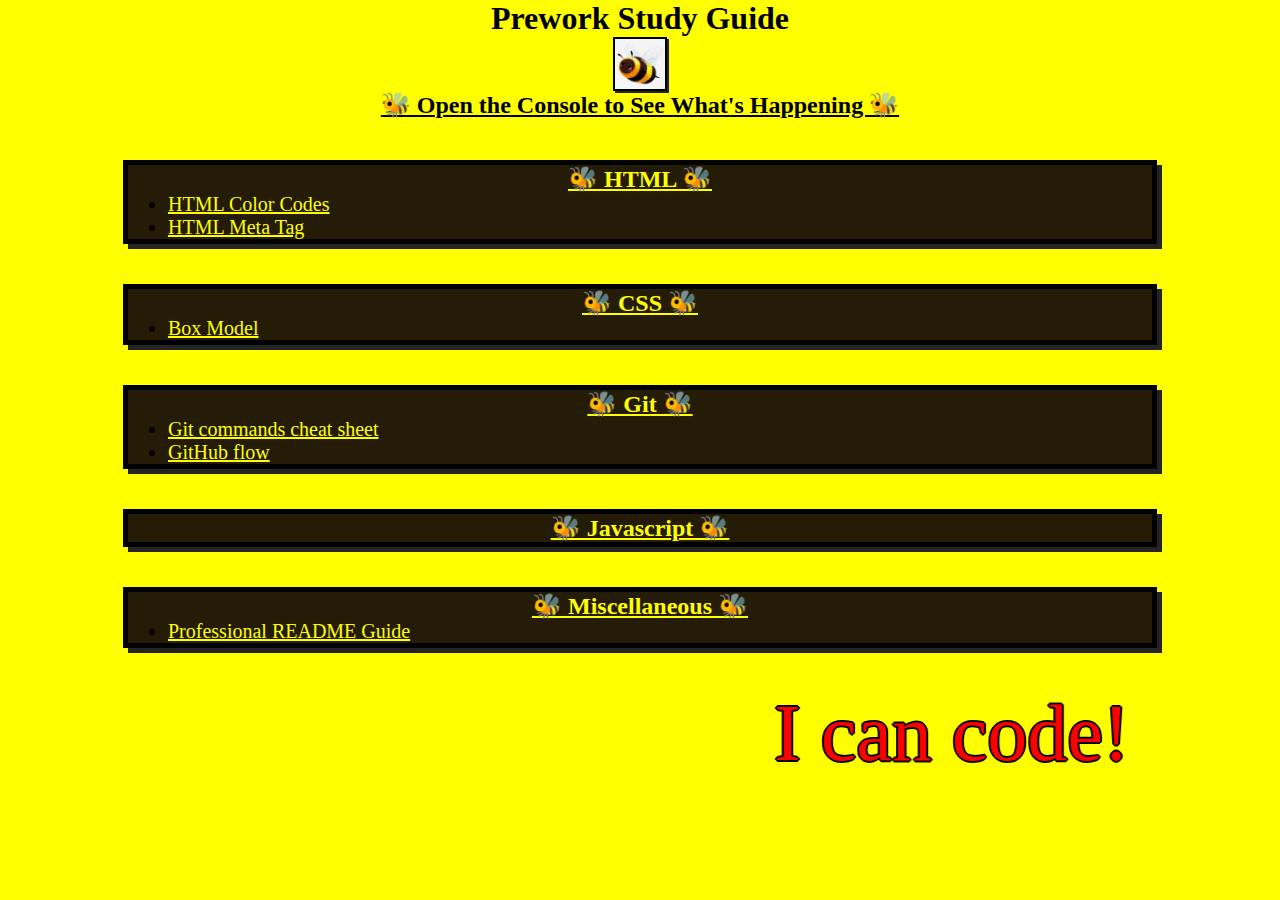
<file: index.html>
<!DOCTYPE html>
<html lang="en">
  <head>
    <meta charset="UTF-8" />
    <meta http-equiv="X-UA-Compatible" content="IE=edge" />
    <meta name="viewport" content="width=device-width, initial-scale=1.0" />
    <link rel="stylesheet" href="./assets/style.css">
    <title>Prework Study Guide</title>
  </head>
  <body>
    <header id="top">
      <h1>Prework Study Guide</h1>
      <img src="./assets/cute-bee.png" alt="A cute bee because my girlfriend loves them." />
      <h2>🐝 Open the Console to See What's Happening 🐝</h2>
    </header>
    <main>
      <section class="card" id="html-section">

        <h2 id="title">🐝 HTML 🐝</h2>
        <ul>
          <li> <a href="https://htmlcolorcodes.com/" onclick="window.open(this.href,'_blank'); return false;">HTML Color Codes</a> </li>
          <li> <a href="https://www.w3schools.com/tags/tag_meta.asp" onclick="window.open(this.href,'_blank');return false;">HTML Meta Tag</a> </li>
        </ul>
      
      </section>

      <section class="card" id="css-section">

        <h2 id="title">🐝 CSS 🐝</h2>
        <ul>
          <li> <a href="https://developer.mozilla.org/en-US/docs/Learn/CSS/Building_blocks/The_box_model" onclick="window.open(this.href,'_blank'); return false;">Box Model</a> </li>
        </ul>
      
      </section>

      <section class="card" id="git-section">

        <h2 id="title">🐝 Git 🐝</h2>
        <ul>
          <li> <a href="https://education.github.com/git-cheat-sheet-education.pdf" onclick="window.open(this.href,'_blank'); return false;">Git commands cheat sheet</a> </li>
          <li> <a href="https://docs.github.com/en/get-started/quickstart/github-flow" onclick="window.open(this.href,'_blank'); return false;">GitHub flow</a> </li>
        </ul>

      </section>

      <section class="card" id="javascript-section">

        <h2 id="title">🐝 Javascript 🐝</h2>
        <ul>
        </ul>

      </section>
      
      <section class="card" id="miscellaneous-section">

        <h2 id="title">🐝 Miscellaneous 🐝</h2>
        <ul>
          <li> <a href="https://coding-boot-camp.github.io/full-stack/github/professional-readme-guide" onclick="window.open(this.href,'_blank'); return false;">Professional README Guide</a> </li>
        </ul>

      </section>
    </main>

    <footer>
      
      <marquee behavior="alternate" scrollamount = "20">
        <p id=footer>I can code!</p>
        <style>
        @keyframes color-fade {
          0%   {color: red;}
          10%  {color: orange}
          20%  {color: yellow;}
          30%  {color: greenyellow}
          40%  {color: green;}
          50%  {color:teal}
          60%  {color: blue;}
          70%  {color:indigo}
          80%  {color: blueviolet}
          90%  {color:purple}
          100% {color:deeppink}
          
        }
        
        /* The element to apply the animation to */
        #footer {
          width: 353px;
          color: red;
          text-shadow:
          -1px -1px 0 #000000,
          1px -1px 0 #000000,
          -1px 1px 0 #000000,
          1px 1px 0 #000000,  
          -2px 0 0 #000000,
          2px 0 0 #000000,
          0 2px 0 #000000,
          0 -2px 0 #000000;;
          animation-name: color-fade;
          animation-duration: 64s;
          animation-iteration-count: infinite;
        }
        </style>
      </marquee>

    </footer>

    <script src="./assets/script.js"></script>
  </body>
</html>
</file>
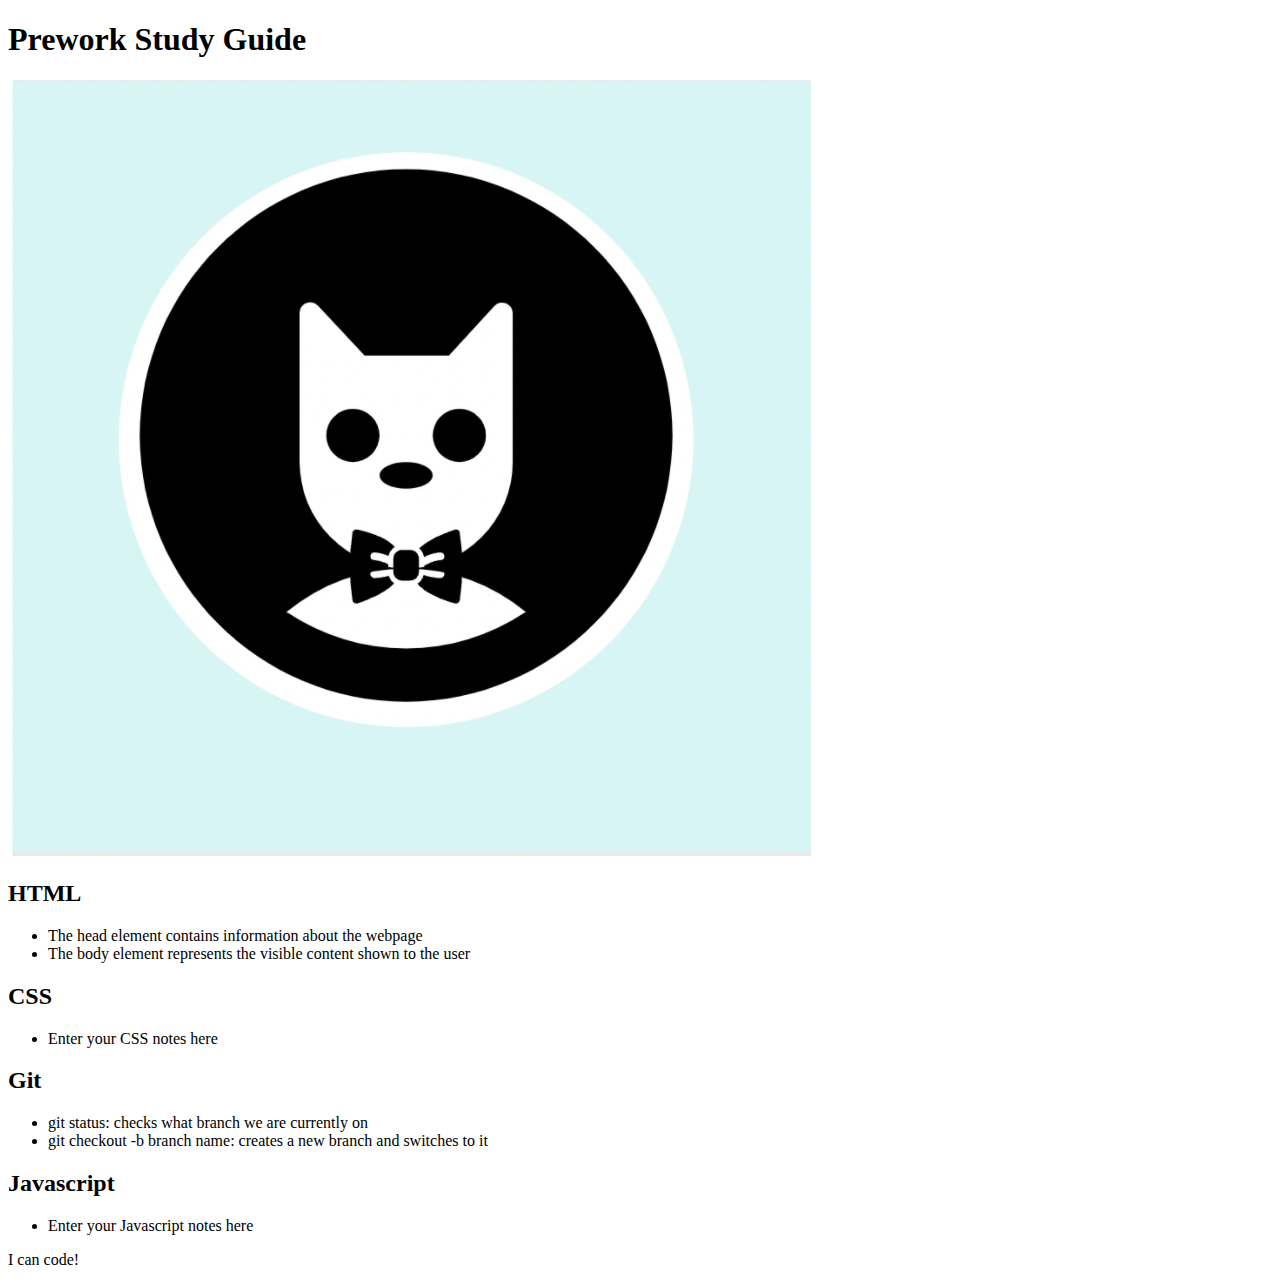
<file: prework-study-guide/index.html>
<!DOCTYPE html>
<html lang="en">
  <head>
    <meta charset="UTF-8" />
    <meta http-equiv="X-UA-Compatible" content="IE=edge" />
    <meta name="viewport" content="width=device-width, initial-scale=1.0" />
    <title>Prework Study Guide</title>
  </head>
  <body>
    <header id="top">
      <h1>Prework Study Guide</h1>
      <img src="./assets/bowtie-cat.png" alt="Profile image of cat wearing a bow tie." />
    </header>
    <main>
      <section class=""card" id=""html-section">

        <h2>HTML</h2>
        <ul>
          <li>The head element contains information about the webpage</li>
          <li>The body element represents the visible content shown to the user</li>
        </ul>
      
      </section>

      <section class=""card" id=""css-section">

        <h2>CSS</h2>
        <ul>
          <li>Enter your CSS notes here</li>
        </ul>
      
      </section>

      <section class=""card" id=""git-section">

        <h2>Git</h2>
        <ul>
          <li>git status: checks what branch we are currently on</li>
          <li>git checkout -b branch name: creates a new branch and switches to it</li>
        </ul>

      </section>

      <section class=""card" id=""javascript-section">

        <h2>Javascript</h2>
        <ul>
          <li>Enter your Javascript notes here</li>
        </ul>

      </section>
    </main>

    <footer>
      <p>I can code!</p>
    </footer>
  </body>
</html>
</file>
<file: assets/style.css>
* {
    margin: 0;
    padding: 0;
}

html {
    background-color: yellow;
}

header,
footer {
    width: 100%;
    height: 120px;
    background-color: yellow;
    color: black;
}

h1 {
    text-align: center;
}

h2 {
    text-align: center;
    text-decoration-line: underline;
    font-weight: bolder;
}

#title {
    text-align: center;
    text-decoration-line: underline;
    font-weight: bolder;
    color: yellow;
    background-color: #251c08
}

img {
    display: block;
    height: 50px;
    width: 50px;
    margin-left: auto;
    margin-right: auto;
    border: 2px solid black;
    box-shadow: 2px 2px #252424
}

ul {
    padding-left: 40px;
    font-size: 20px;
    background-color: #251c08
}

p {
    font-size: 30px;
}

.card {
    width: 80%;
    margin: 40px auto;
    border: 5px solid black;
    box-shadow: 5px 5px #252424;
}

a:link {
    color: yellow;
}

a:visited {
    color: yellow;
}

a:hover {
    color: pink;
}

#footer {
    font-size: 80px;
}
</file>
